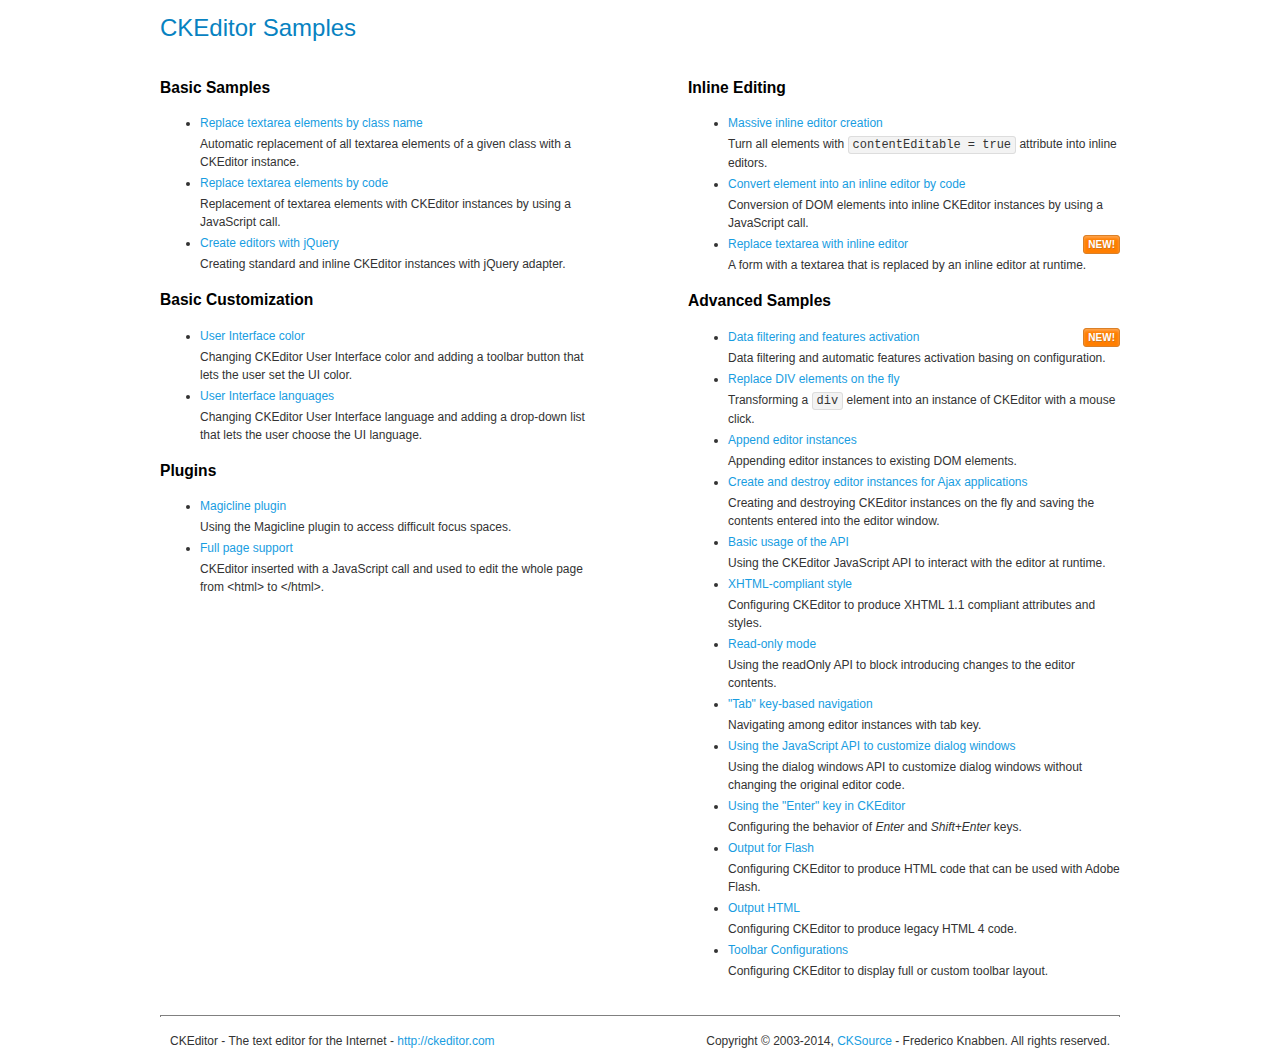
<file: js/ckeditor/samples/index.html>
<!DOCTYPE html>
<!--
Copyright (c) 2003-2014, CKSource - Frederico Knabben. All rights reserved.
For licensing, see LICENSE.md or http://ckeditor.com/license
-->
<html>
<head>
	<meta charset="utf-8">
	<title>CKEditor Samples</title>
	<link rel="stylesheet" href="sample.css">
</head>
<body>
	<h1 class="samples">
		CKEditor Samples
	</h1>
	<div class="twoColumns">
		<div class="twoColumnsLeft">
			<h2 class="samples">
				Basic Samples
			</h2>
			<dl class="samples">
				<dt><a class="samples" href="replacebyclass.html">Replace textarea elements by class name</a></dt>
				<dd>Automatic replacement of all textarea elements of a given class with a CKEditor instance.</dd>

				<dt><a class="samples" href="replacebycode.html">Replace textarea elements by code</a></dt>
				<dd>Replacement of textarea elements with CKEditor instances by using a JavaScript call.</dd>

				<dt><a class="samples" href="jquery.html">Create editors with jQuery</a></dt>
				<dd>Creating standard and inline CKEditor instances with jQuery adapter.</dd>
			</dl>

			<h2 class="samples">
				Basic Customization
			</h2>
			<dl class="samples">
				<dt><a class="samples" href="uicolor.html">User Interface color</a></dt>
				<dd>Changing CKEditor User Interface color and adding a toolbar button that lets the user set the UI color.</dd>

				<dt><a class="samples" href="uilanguages.html">User Interface languages</a></dt>
				<dd>Changing CKEditor User Interface language and adding a drop-down list that lets the user choose the UI language.</dd>
			</dl>


			<h2 class="samples">Plugins</h2>
<dl class="samples">
<dt><a class="samples" href="plugins/magicline/magicline.html">Magicline plugin</a></dt>
<dd>Using the Magicline plugin to access difficult focus spaces.</dd>

<dt><a class="samples" href="plugins/wysiwygarea/fullpage.html">Full page support</a></dt>
<dd>CKEditor inserted with a JavaScript call and used to edit the whole page from &lt;html&gt; to &lt;/html&gt;.</dd>
</dl>
		</div>
		<div class="twoColumnsRight">
			<h2 class="samples">
				Inline Editing
			</h2>
			<dl class="samples">
				<dt><a class="samples" href="inlineall.html">Massive inline editor creation</a></dt>
				<dd>Turn all elements with <code>contentEditable = true</code> attribute into inline editors.</dd>

				<dt><a class="samples" href="inlinebycode.html">Convert element into an inline editor by code</a></dt>
				<dd>Conversion of DOM elements into inline CKEditor instances by using a JavaScript call.</dd>

				<dt><a class="samples" href="inlinetextarea.html">Replace textarea with inline editor</a> <span class="new">New!</span></dt>
				<dd>A form with a textarea that is replaced by an inline editor at runtime.</dd>

				
			</dl>

			<h2 class="samples">
				Advanced Samples
			</h2>
			<dl class="samples">
				<dt><a class="samples" href="datafiltering.html">Data filtering and features activation</a> <span class="new">New!</span></dt>
				<dd>Data filtering and automatic features activation basing on configuration.</dd>

				<dt><a class="samples" href="divreplace.html">Replace DIV elements on the fly</a></dt>
				<dd>Transforming a <code>div</code> element into an instance of CKEditor with a mouse click.</dd>

				<dt><a class="samples" href="appendto.html">Append editor instances</a></dt>
				<dd>Appending editor instances to existing DOM elements.</dd>

				<dt><a class="samples" href="ajax.html">Create and destroy editor instances for Ajax applications</a></dt>
				<dd>Creating and destroying CKEditor instances on the fly and saving the contents entered into the editor window.</dd>

				<dt><a class="samples" href="api.html">Basic usage of the API</a></dt>
				<dd>Using the CKEditor JavaScript API to interact with the editor at runtime.</dd>

				<dt><a class="samples" href="xhtmlstyle.html">XHTML-compliant style</a></dt>
				<dd>Configuring CKEditor to produce XHTML 1.1 compliant attributes and styles.</dd>

				<dt><a class="samples" href="readonly.html">Read-only mode</a></dt>
				<dd>Using the readOnly API to block introducing changes to the editor contents.</dd>

				<dt><a class="samples" href="tabindex.html">"Tab" key-based navigation</a></dt>
				<dd>Navigating among editor instances with tab key.</dd>


				
<dt><a class="samples" href="plugins/dialog/dialog.html">Using the JavaScript API to customize dialog windows</a></dt>
<dd>Using the dialog windows API to customize dialog windows without changing the original editor code.</dd>

<dt><a class="samples" href="plugins/enterkey/enterkey.html">Using the &quot;Enter&quot; key in CKEditor</a></dt>
<dd>Configuring the behavior of <em>Enter</em> and <em>Shift+Enter</em> keys.</dd>

<dt><a class="samples" href="plugins/htmlwriter/outputforflash.html">Output for Flash</a></dt>
<dd>Configuring CKEditor to produce HTML code that can be used with Adobe Flash.</dd>

<dt><a class="samples" href="plugins/htmlwriter/outputhtml.html">Output HTML</a></dt>
<dd>Configuring CKEditor to produce legacy HTML 4 code.</dd>

<dt><a class="samples" href="plugins/toolbar/toolbar.html">Toolbar Configurations</a></dt>
<dd>Configuring CKEditor to display full or custom toolbar layout.</dd>

			</dl>
		</div>
	</div>
	<div id="footer">
		<hr>
		<p>
			CKEditor - The text editor for the Internet - <a class="samples" href="http://ckeditor.com/">http://ckeditor.com</a>
		</p>
		<p id="copy">
			Copyright &copy; 2003-2014, <a class="samples" href="http://cksource.com/">CKSource</a> - Frederico Knabben. All rights reserved.
		</p>
	</div>
</body>
</html>
</file>
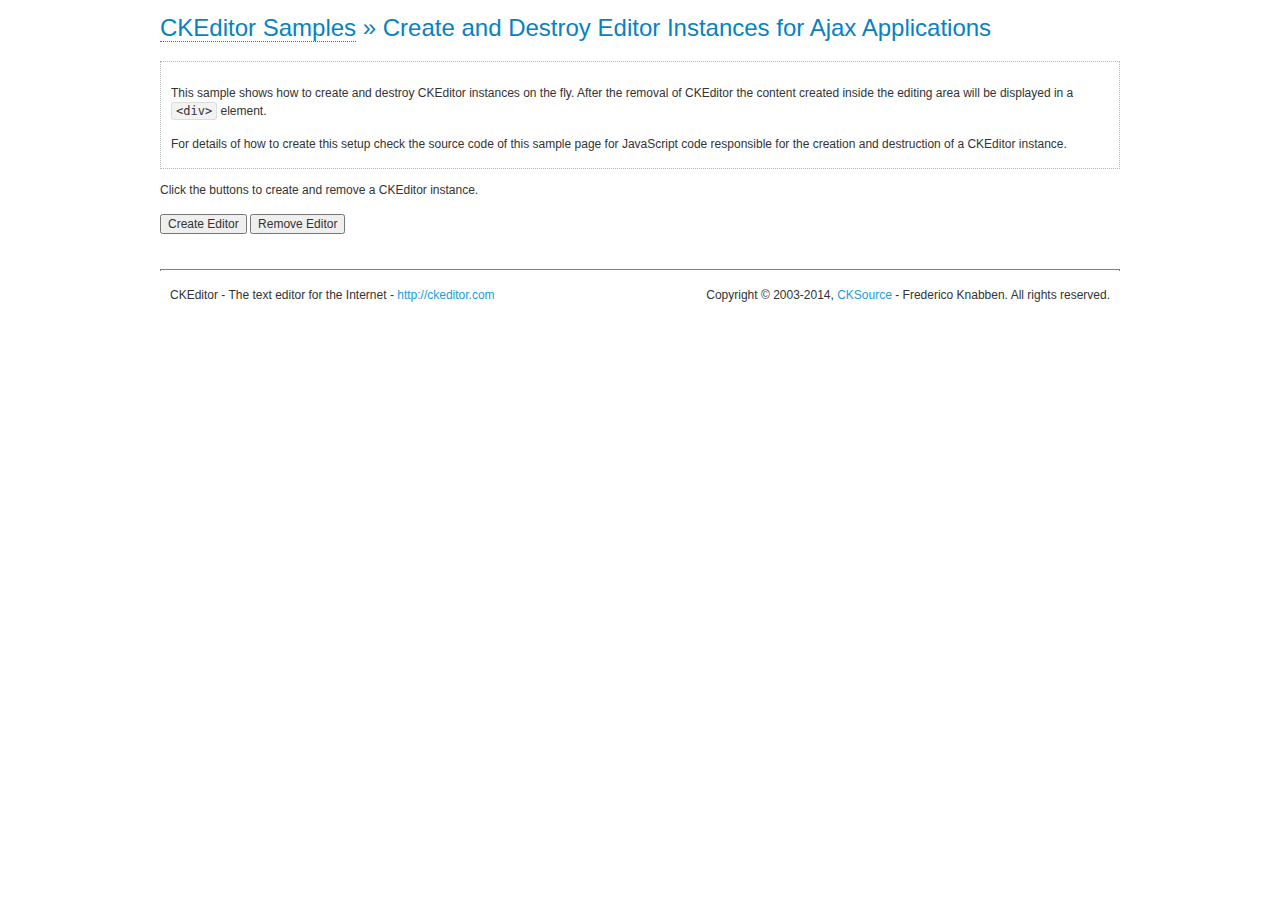
<file: js/ckeditor/samples/ajax.html>
<!DOCTYPE html>
<!--
Copyright (c) 2003-2014, CKSource - Frederico Knabben. All rights reserved.
For licensing, see LICENSE.md or http://ckeditor.com/license
-->
<html>
<head>
	<meta charset="utf-8">
	<title>Ajax &mdash; CKEditor Sample</title>
	<script src="../ckeditor.js"></script>
	<link rel="stylesheet" href="sample.css">
	<script>

		var editor, html = '';

		function createEditor() {
			if ( editor )
				return;

			// Create a new editor inside the <div id="editor">, setting its value to html
			var config = {};
			editor = CKEDITOR.appendTo( 'editor', config, html );
		}

		function removeEditor() {
			if ( !editor )
				return;

			// Retrieve the editor contents. In an Ajax application, this data would be
			// sent to the server or used in any other way.
			document.getElementById( 'editorcontents' ).innerHTML = html = editor.getData();
			document.getElementById( 'contents' ).style.display = '';

			// Destroy the editor.
			editor.destroy();
			editor = null;
		}

	</script>
</head>
<body>
	<h1 class="samples">
		<a href="index.html">CKEditor Samples</a> &raquo; Create and Destroy Editor Instances for Ajax Applications
	</h1>
	<div class="description">
		<p>
			This sample shows how to create and destroy CKEditor instances on the fly. After the removal of CKEditor the content created inside the editing
			area will be displayed in a <code>&lt;div&gt;</code> element.
		</p>
		<p>
			For details of how to create this setup check the source code of this sample page
			for JavaScript code responsible for the creation and destruction of a CKEditor instance.
		</p>
	</div>
	<p>Click the buttons to create and remove a CKEditor instance.</p>
	<p>
		<input onclick="createEditor();" type="button" value="Create Editor">
		<input onclick="removeEditor();" type="button" value="Remove Editor">
	</p>
	<!-- This div will hold the editor. -->
	<div id="editor">
	</div>
	<div id="contents" style="display: none">
		<p>
			Edited Contents:
		</p>
		<!-- This div will be used to display the editor contents. -->
		<div id="editorcontents">
		</div>
	</div>
	<div id="footer">
		<hr>
		<p>
			CKEditor - The text editor for the Internet - <a class="samples" href="http://ckeditor.com/">http://ckeditor.com</a>
		</p>
		<p id="copy">
			Copyright &copy; 2003-2014, <a class="samples" href="http://cksource.com/">CKSource</a> - Frederico
			Knabben. All rights reserved.
		</p>
	</div>
</body>
</html>
</file>
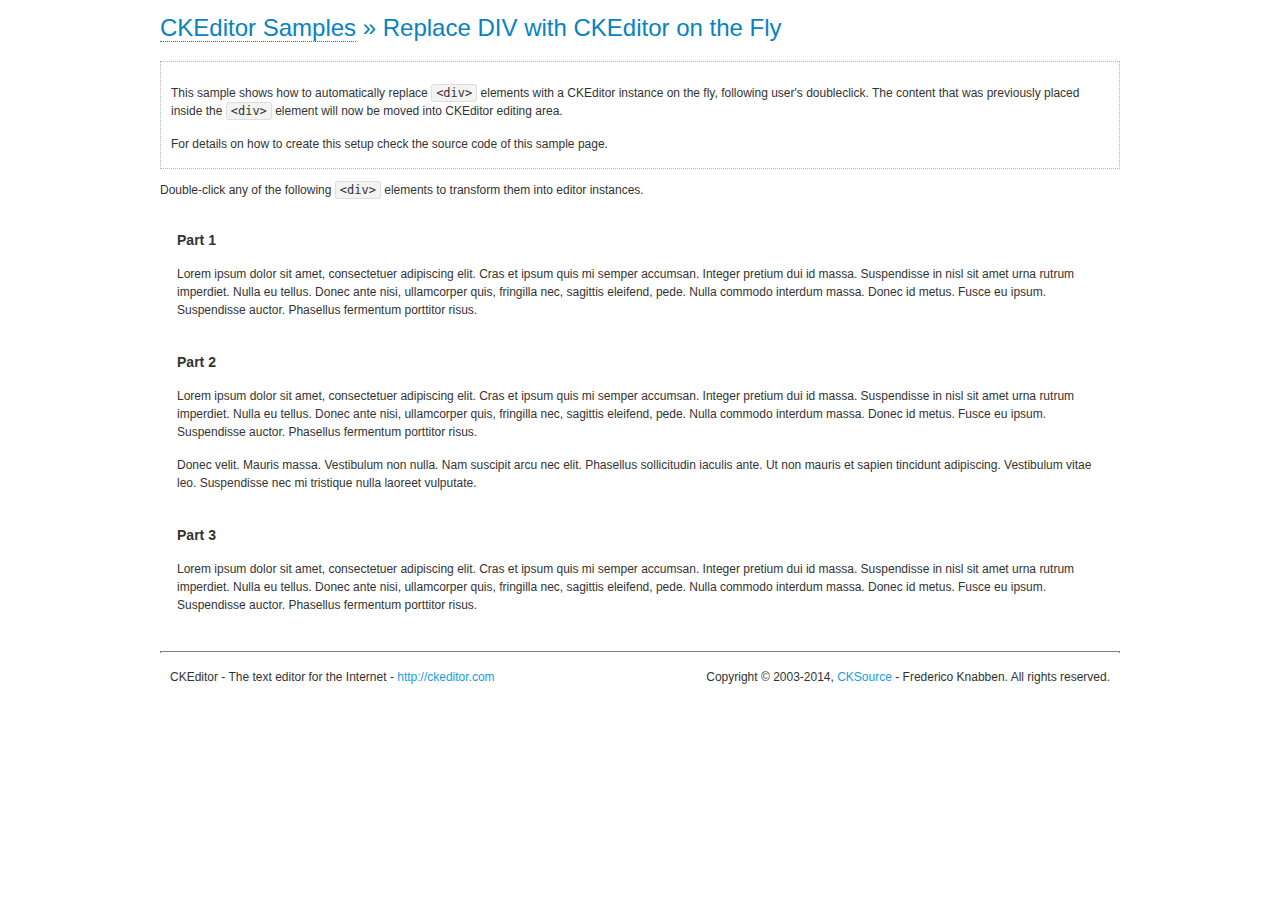
<file: js/ckeditor/samples/divreplace.html>
<!DOCTYPE html>
<!--
Copyright (c) 2003-2014, CKSource - Frederico Knabben. All rights reserved.
For licensing, see LICENSE.md or http://ckeditor.com/license
-->
<html>
<head>
	<meta charset="utf-8">
	<title>Replace DIV &mdash; CKEditor Sample</title>
	<script src="../ckeditor.js"></script>
	<link href="sample.css" rel="stylesheet">
	<style>

		div.editable
		{
			border: solid 2px transparent;
			padding-left: 15px;
			padding-right: 15px;
		}

		div.editable:hover
		{
			border-color: black;
		}

	</style>
	<script>

		// Uncomment the following code to test the "Timeout Loading Method".
		// CKEDITOR.loadFullCoreTimeout = 5;

		window.onload = function() {
			// Listen to the double click event.
			if ( window.addEventListener )
				document.body.addEventListener( 'dblclick', onDoubleClick, false );
			else if ( window.attachEvent )
				document.body.attachEvent( 'ondblclick', onDoubleClick );

		};

		function onDoubleClick( ev ) {
			// Get the element which fired the event. This is not necessarily the
			// element to which the event has been attached.
			var element = ev.target || ev.srcElement;

			// Find out the div that holds this element.
			var name;

			do {
				element = element.parentNode;
			}
			while ( element && ( name = element.nodeName.toLowerCase() ) &&
				( name != 'div' || element.className.indexOf( 'editable' ) == -1 ) && name != 'body' );

			if ( name == 'div' && element.className.indexOf( 'editable' ) != -1 )
				replaceDiv( element );
		}

		var editor;

		function replaceDiv( div ) {
			if ( editor )
				editor.destroy();

			editor = CKEDITOR.replace( div );
		}

	</script>
</head>
<body>
	<h1 class="samples">
		<a href="index.html">CKEditor Samples</a> &raquo; Replace DIV with CKEditor on the Fly
	</h1>
	<div class="description">
		<p>
			This sample shows how to automatically replace <code>&lt;div&gt;</code> elements
			with a CKEditor instance on the fly, following user's doubleclick. The content
			that was previously placed inside the <code>&lt;div&gt;</code> element will now
			be moved into CKEditor editing area.
		</p>
		<p>
			For details on how to create this setup check the source code of this sample page.
		</p>
	</div>
	<p>
		Double-click any of the following <code>&lt;div&gt;</code> elements to transform them into
		editor instances.
	</p>
	<div class="editable">
		<h3>
			Part 1
		</h3>
		<p>
			Lorem ipsum dolor sit amet, consectetuer adipiscing elit. Cras et ipsum quis mi
			semper accumsan. Integer pretium dui id massa. Suspendisse in nisl sit amet urna
			rutrum imperdiet. Nulla eu tellus. Donec ante nisi, ullamcorper quis, fringilla
			nec, sagittis eleifend, pede. Nulla commodo interdum massa. Donec id metus. Fusce
			eu ipsum. Suspendisse auctor. Phasellus fermentum porttitor risus.
		</p>
	</div>
	<div class="editable">
		<h3>
			Part 2
		</h3>
		<p>
			Lorem ipsum dolor sit amet, consectetuer adipiscing elit. Cras et ipsum quis mi
			semper accumsan. Integer pretium dui id massa. Suspendisse in nisl sit amet urna
			rutrum imperdiet. Nulla eu tellus. Donec ante nisi, ullamcorper quis, fringilla
			nec, sagittis eleifend, pede. Nulla commodo interdum massa. Donec id metus. Fusce
			eu ipsum. Suspendisse auctor. Phasellus fermentum porttitor risus.
		</p>
		<p>
			Donec velit. Mauris massa. Vestibulum non nulla. Nam suscipit arcu nec elit. Phasellus
			sollicitudin iaculis ante. Ut non mauris et sapien tincidunt adipiscing. Vestibulum
			vitae leo. Suspendisse nec mi tristique nulla laoreet vulputate.
		</p>
	</div>
	<div class="editable">
		<h3>
			Part 3
		</h3>
		<p>
			Lorem ipsum dolor sit amet, consectetuer adipiscing elit. Cras et ipsum quis mi
			semper accumsan. Integer pretium dui id massa. Suspendisse in nisl sit amet urna
			rutrum imperdiet. Nulla eu tellus. Donec ante nisi, ullamcorper quis, fringilla
			nec, sagittis eleifend, pede. Nulla commodo interdum massa. Donec id metus. Fusce
			eu ipsum. Suspendisse auctor. Phasellus fermentum porttitor risus.
		</p>
	</div>
	<div id="footer">
		<hr>
		<p>
			CKEditor - The text editor for the Internet - <a class="samples" href="http://ckeditor.com/">http://ckeditor.com</a>
		</p>
		<p id="copy">
			Copyright &copy; 2003-2014, <a class="samples" href="http://cksource.com/">CKSource</a> - Frederico
			Knabben. All rights reserved.
		</p>
	</div>
</body>
</html>
</file>
<file: js/ckeditor/samples/sample.css>
/*
Copyright (c) 2003-2014, CKSource - Frederico Knabben. All rights reserved.
For licensing, see LICENSE.md or http://ckeditor.com/license
*/

html, body, h1, h2, h3, h4, h5, h6, div, span, blockquote, p, address, form, fieldset, img, ul, ol, dl, dt, dd, li, hr, table, td, th, strong, em, sup, sub, dfn, ins, del, q, cite, var, samp, code, kbd, tt, pre
{
	line-height: 1.5;
}

body
{
	padding: 10px 30px;
}

input, textarea, select, option, optgroup, button, td, th
{
	font-size: 100%;
}

pre
{
	-moz-tab-size: 4;
	-o-tab-size: 4;
	-webkit-tab-size: 4;
	tab-size: 4;
}

pre, code, kbd, samp, tt
{
	font-family: monospace,monospace;
	font-size: 1em;
}

body {
	width: 960px;
	margin: 0 auto;
}

code
{
	background: #f3f3f3;
	border: 1px solid #ddd;
	padding: 1px 4px;

	-moz-border-radius: 3px;
	-webkit-border-radius: 3px;
	border-radius: 3px;
}

abbr
{
	border-bottom: 1px dotted #555;
	cursor: pointer;
}

.new, .beta
{
	text-transform: uppercase;
	font-size: 10px;
	font-weight: bold;
	padding: 1px 4px;
	margin: 0 0 0 5px;
	color: #fff;
	float: right;

	-moz-border-radius: 3px;
	-webkit-border-radius: 3px;
	border-radius: 3px;
}

.new
{
	background: #FF7E00;
	border: 1px solid #DA8028;
	text-shadow: 0 1px 0 #C97626;

	-moz-box-shadow: 0 2px 3px 0 #FFA54E inset;
	-webkit-box-shadow: 0 2px 3px 0 #FFA54E inset;
	box-shadow: 0 2px 3px 0 #FFA54E inset;
}

.beta
{
	background: #18C0DF;
	border: 1px solid #19AAD8;
	text-shadow: 0 1px 0 #048CAD;
	font-style: italic;

	-moz-box-shadow: 0 2px 3px 0 #50D4FD inset;
	-webkit-box-shadow: 0 2px 3px 0 #50D4FD inset;
	box-shadow: 0 2px 3px 0 #50D4FD inset;
}

h1.samples
{
	color: #0782C1;
	font-size: 200%;
	font-weight: normal;
	margin: 0;
	padding: 0;
}

h1.samples a
{
	color: #0782C1;
	text-decoration: none;
	border-bottom: 1px dotted #0782C1;
}

.samples a:hover
{
	border-bottom: 1px dotted #0782C1;
}

h2.samples
{
	color: #000000;
	font-size: 130%;
	margin: 15px 0 0 0;
	padding: 0;
}

p, blockquote, address, form, pre, dl, h1.samples, h2.samples
{
	margin-bottom: 15px;
}

ul.samples
{
	margin-bottom: 15px;
}

.clear
{
	clear: both;
}

fieldset
{
	margin: 0;
	padding: 10px;
}

body, input, textarea
{
	color: #333333;
	font-family: Arial, Helvetica, sans-serif;
}

body
{
	font-size: 75%;
}

a.samples
{
	color: #189DE1;
	text-decoration: none;
}

form
{
	margin: 0;
	padding: 0;
}

pre.samples
{
	background-color: #F7F7F7;
	border: 1px solid #D7D7D7;
	overflow: auto;
	padding: 0.25em;
	white-space: pre-wrap; /* CSS 2.1 */
	word-wrap: break-word; /* IE7 */
}

#footer
{
	clear: both;
	padding-top: 10px;
}

#footer hr
{
	margin: 10px 0 15px 0;
	height: 1px;
	border: solid 1px gray;
	border-bottom: none;
}

#footer p
{
	margin: 0 10px 10px 10px;
	float: left;
}

#footer #copy
{
	float: right;
}

#outputSample
{
	width: 100%;
	table-layout: fixed;
}

#outputSample thead th
{
	color: #dddddd;
	background-color: #999999;
	padding: 4px;
	white-space: nowrap;
}

#outputSample tbody th
{
	vertical-align: top;
	text-align: left;
}

#outputSample pre
{
	margin: 0;
	padding: 0;
}

.description
{
	border: 1px dotted #B7B7B7;
	margin-bottom: 10px;
	padding: 10px 10px 0;
	overflow: hidden;
}

label
{
	display: block;
	margin-bottom: 6px;
}

/**
 *	CKEditor editables are automatically set with the "cke_editable" class
 *	plus cke_editable_(inline|themed) depending on the editor type.
 */

/* Style a bit the inline editables. */
.cke_editable.cke_editable_inline
{
	cursor: pointer;
}

/* Once an editable element gets focused, the "cke_focus" class is
   added to it, so we can style it differently. */
.cke_editable.cke_editable_inline.cke_focus
{
	box-shadow: inset 0px 0px 20px 3px #ddd, inset 0 0 1px #000;
	outline: none;
	background: #eee;
	cursor: text;
}

/* Avoid pre-formatted overflows inline editable. */
.cke_editable_inline pre
{
	white-space: pre-wrap;
	word-wrap: break-word;
}

/**
 *	Samples site styles.
 */

.twoColumns,
.twoColumnsLeft,
.twoColumnsRight
{
	overflow: hidden;
}

.twoColumnsLeft,
.twoColumnsRight
{
	width: 45%;
}

.twoColumnsLeft
{
	float: left;
}

.twoColumnsRight
{
	float: right;
}

dl.samples
{
	padding: 0 0 0 40px;
}
dl.samples > dt
{
	display: list-item;
	list-style-type: disc;
	list-style-position: outside;
	margin: 0 0 3px;
}
dl.samples > dd
{
	margin: 0 0 3px;
}
.warning
{
	color: #ff0000;
	background-color: #FFCCBA;
	border: 2px dotted #ff0000;
	padding: 15px 10px;
	margin: 10px 0;
}

/* Used on inline samples */

blockquote
{
	font-style: italic;
	font-family: Georgia, Times, "Times New Roman", serif;
	padding: 2px 0;
	border-style: solid;
	border-color: #ccc;
	border-width: 0;
}

.cke_contents_ltr blockquote
{
	padding-left: 20px;
	padding-right: 8px;
	border-left-width: 5px;
}

.cke_contents_rtl blockquote
{
	padding-left: 8px;
	padding-right: 20px;
	border-right-width: 5px;
}

img.right {
	border: 1px solid #ccc;
	float: right;
	margin-left: 15px;
	padding: 5px;
}

img.left {
	border: 1px solid #ccc;
	float: left;
	margin-right: 15px;
	padding: 5px;
}

.marker
{
	background-color: Yellow;
}
</file>
